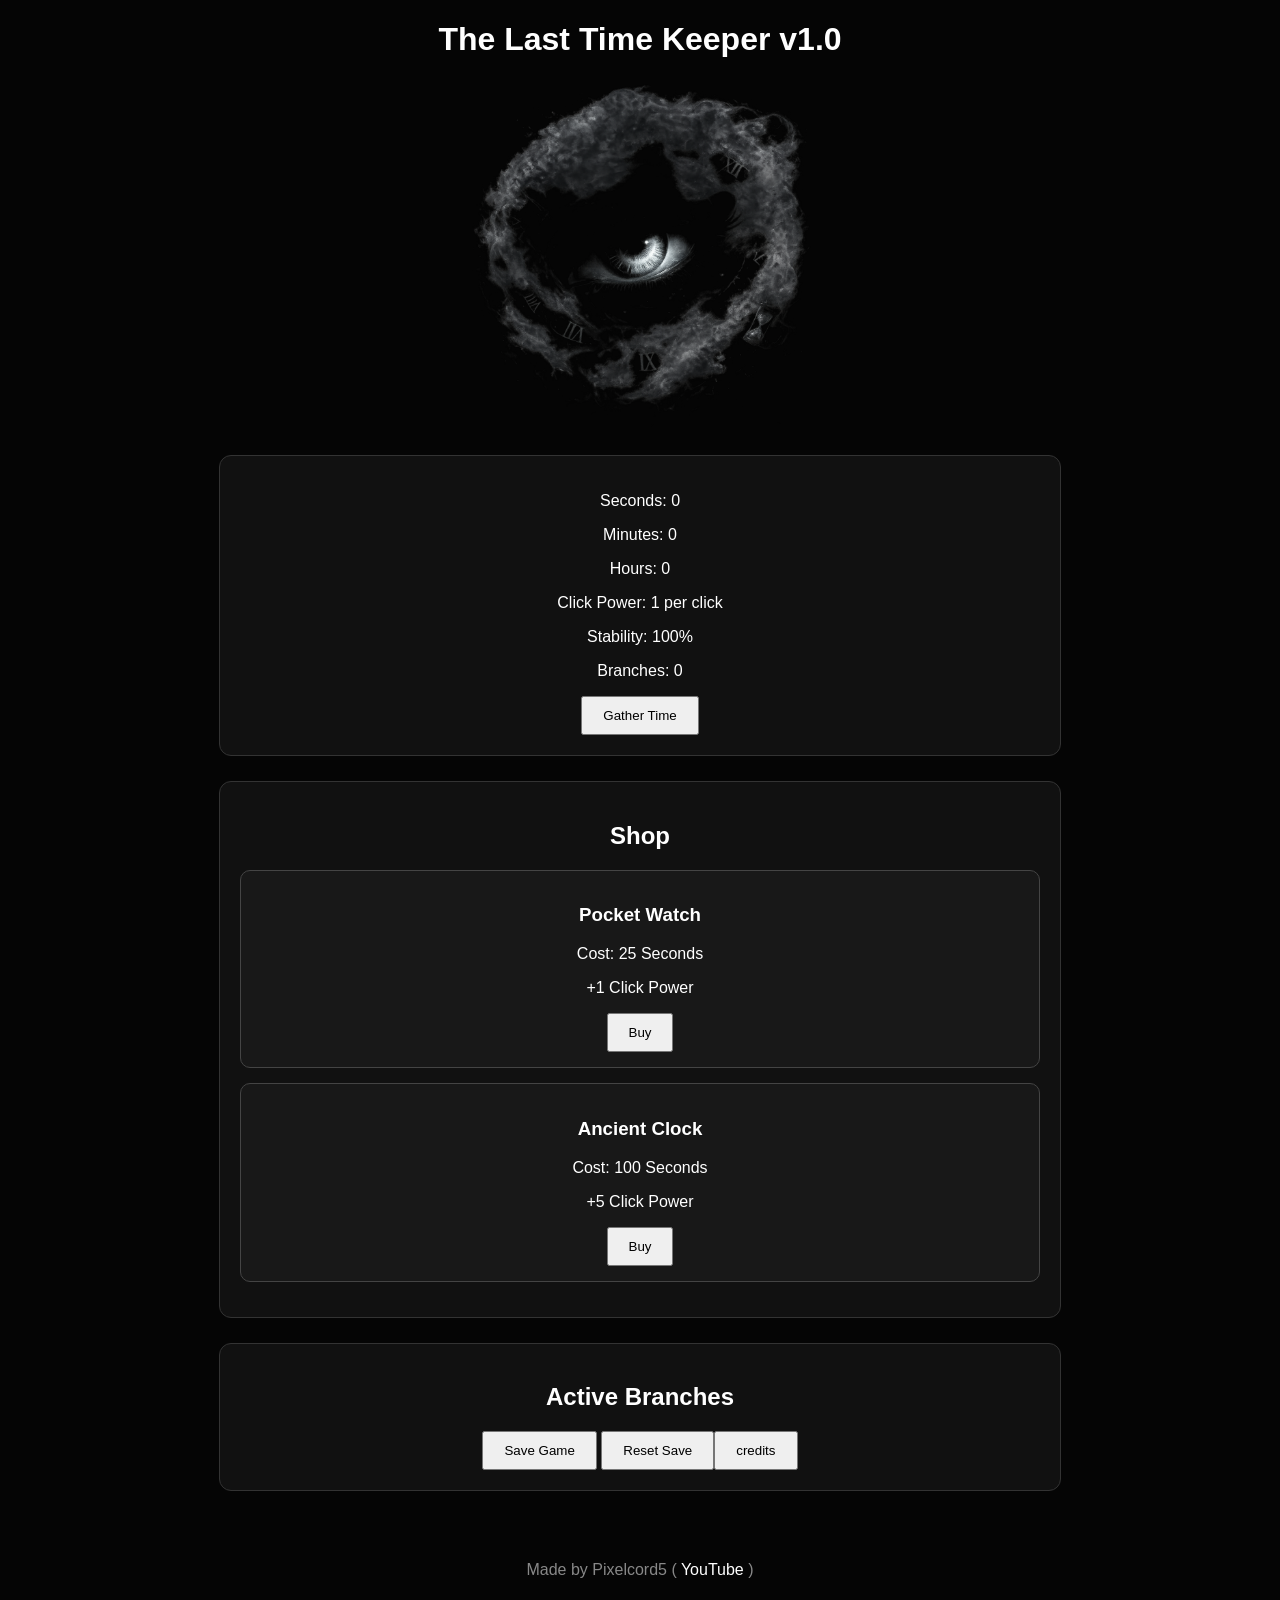
<file: index.html>
<!DOCTYPE html>
<html>
<head>
    <title>The Last Time Keeper v1.0</title>

    <link rel="icon" type="image/png" href="meow.png">

    <link rel="stylesheet" href="css/style.css">
</head>
<body>

    <h1>The Last Time Keeper v1.0</h1>

    <img
        id="keeperImg"
        src="assets/timekeeper.png"
        alt="Time Keeper">

    <div class="panel">

        <p>
            Seconds:
            <span id="seconds">0</span>
        </p>

        <p>
            Minutes:
            <span id="minutes">0</span>
        </p>

        <p>
            Hours:
            <span id="hours">0</span>
        </p>

        <p>
            Click Power:
            <span id="production">1</span>
        </p>

        <p>
            Stability:
            <span id="stability">100</span>%
        </p>

        <p>
            Branches:
            <span id="branchCount">0</span>
        </p>

        <button id="gatherBtn">
            Gather Time
        </button>

     

    </div>

    <div class="panel">

        <h2>Shop</h2>

        <div
            class="card"
            id="pocketWatchShop">

            <h3>Pocket Watch</h3>

            <p>
                Cost: 25 Seconds
            </p>

            <p>
                +1 Click Power
            </p>

            <button onclick="buyPocketWatch()">
                Buy
            </button>

        </div>

        <div
            class="card"
            id="ancientClockShop">

            <h3>Ancient Clock</h3>

            <p>
                Cost: 100 Seconds
            </p>

            <p>
                +5 Click Power
            </p>

            <button onclick="buyAncientClock()">
                Buy
            </button>

        </div>

    </div>

    <div class="panel">

        <h2>Active Branches</h2>


   <button onclick="saveGame()">
            Save Game
        </button>

        <button onclick="resetSave()">
    Reset Save

<a href="credits.html" target="_blank">
  <button>credits</button>
</a>


        <div id="branches"></div>

    </div>

    <footer>

        Made by Pixelcord5
        (
        <a
            href="https://www.youtube.com/@Pixelcord5"
            target="_blank">
            YouTube
        </a>
        )

    </footer>

    <script src="js/game.js"></script>
    <script src="js/branches.js"></script>

</body>
</html>
</file>
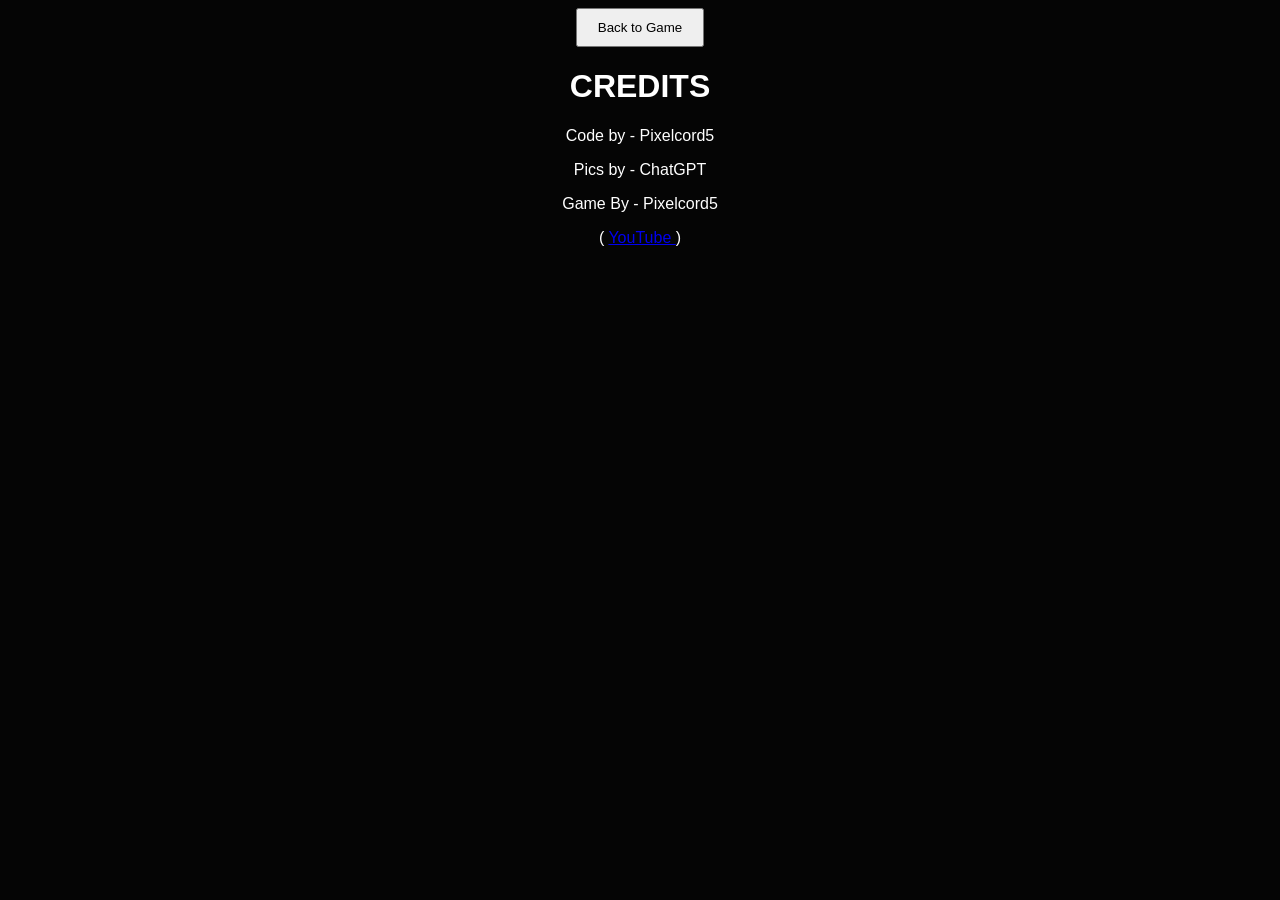
<file: credits.html>
<html>
    <head>
    <link rel="stylesheet" href="css/style.css">
     <link rel="icon" type="image/png" href="meow.png">
     <title>Credits</title>
    </head>
    <body>
       <a href="index.html" target="_blank">
  <button>Back to Game</button>
</a> 
        <h1> CREDITS </h1>
        <p> Code by - Pixelcord5 </p>
        <p> Pics by - ChatGPT </p>
        <p>Game By - Pixelcord5 </p>
        (
        <a
            href="https://www.youtube.com/@Pixelcord5"
            target="_blank">
            YouTube
        </a>
        )
        </body>
    
    </html>
</file>
<file: css/style.css>
body{

    background:#050505;

    color:white;

    font-family:Arial,sans-serif;

    text-align:center;
}

.panel{

    width:80%;

    max-width:800px;

    margin:25px auto;

    padding:20px;

    background:#111;

    border:1px solid #333;

    border-radius:12px;
}

.card{

    background:#181818;

    border:1px solid #444;

    border-radius:10px;

    padding:15px;

    margin:15px 0;
}

@keyframes float{

    0%{
        transform:
        translateY(0px);
    }

    50%{
        transform:
        translateY(-8px);
    }

    100%{
        transform:
        translateY(0px);
    }
}

#keeperImg{

    width:350px;

    max-width:90%;

    display:block;

    margin:20px auto;

    animation:
    float 6s ease-in-out infinite;
}

.branch{

    background:#181818;

    border:1px solid #444;

    border-radius:10px;

    padding:15px;

    margin:10px auto;
}

button{

    padding:10px 20px;

    cursor:pointer;
}

footer{

    margin-top:50px;

    padding:20px;

    color:#888;
}

footer a{

    color:white;

    text-decoration:none;
}

#gatherBtn{

    transition:
    transform 0.1s;
}

#gatherBtn.clicked{

    transform:
    scale(0.9);
}

.floatText{

    position:absolute;

    color:white;

    font-weight:bold;

    pointer-events:none;

    animation:
    floatUp 1s forwards;
}

@keyframes floatUp{

    0%{

        opacity:1;

        transform:
        translateY(0);
    }

    100%{

        opacity:0;

        transform:
        translateY(-50px);
    }
}
</file>
